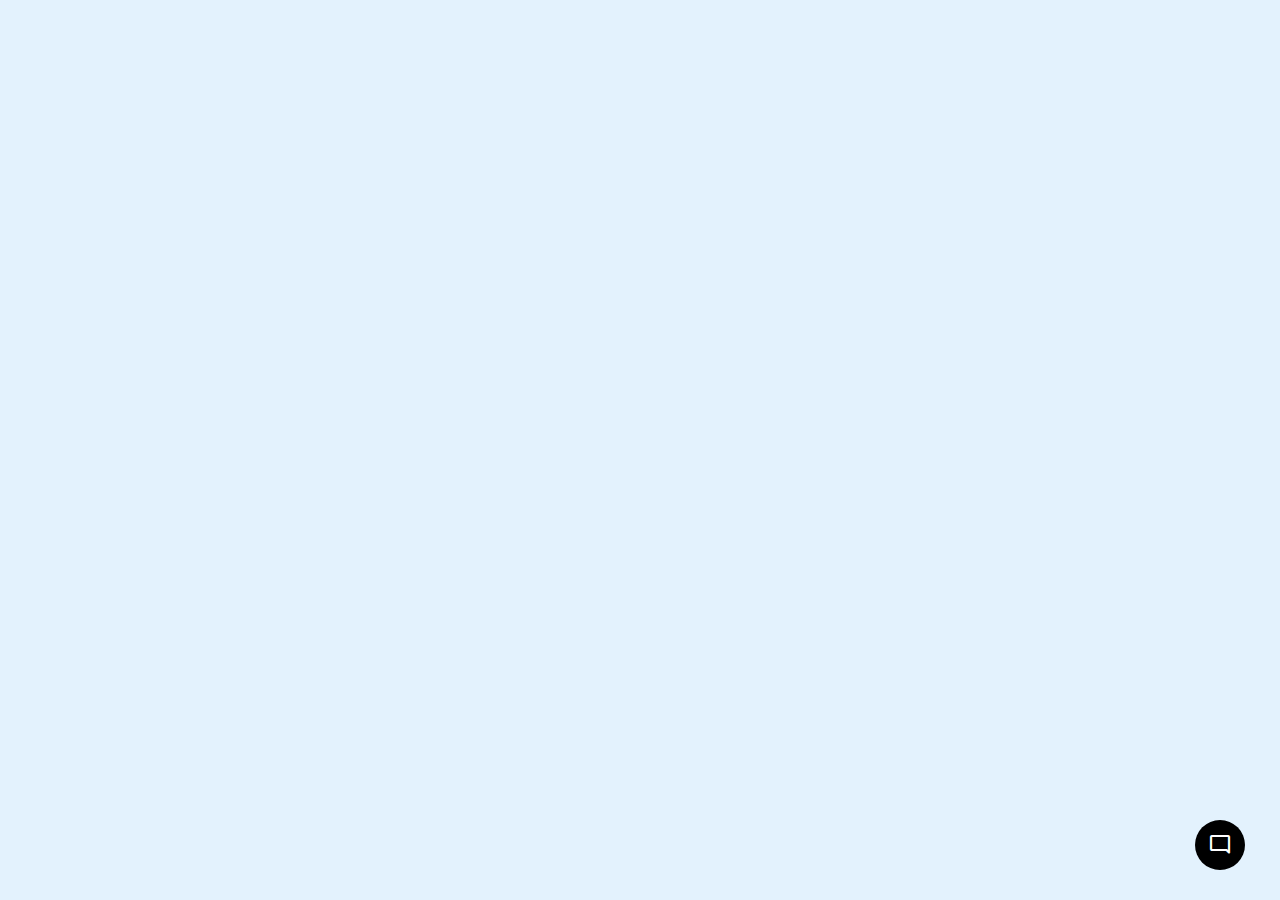
<file: Frontend/index.html>
<!DOCTYPE html>
<!-- Coding By CodingNepal - www.codingnepalweb.com -->
<html lang="en" dir="ltr">
  <head>
    <meta charset="utf-8">
    <title>Chatbot in JavaScript | CodingNepal</title>
    <link rel="stylesheet" href="style.css">
    <meta name="viewport" content="width=device-width, initial-scale=1.0">
    <!-- Google Fonts Link For Icons -->
    <link rel="stylesheet" href="https://fonts.googleapis.com/css2?family=Material+Symbols+Outlined:opsz,wght,FILL,GRAD@48,400,0,0" />
    <link rel="stylesheet" href="https://fonts.googleapis.com/css2?family=Material+Symbols+Rounded:opsz,wght,FILL,GRAD@48,400,1,0" />
    <script src="script.js" defer></script>
  </head>
  <body>
    <button class="chatbot-toggler">
      <span class="material-symbols-rounded">mode_comment</span>
      <span class="material-symbols-outlined">close</span>
    </button>
    <div class="chatbot">
      <header>
        <h2>Chatbot</h2>
        <span class="close-btn material-symbols-outlined">close</span>
      </header>
      <ul class="chatbox">
        <li class="chat incoming">
          <span class="material-symbols-outlined">smart_toy</span>
          <p>Hi there 👋<br>How can I help you today?</p>
        </li>
      </ul>
      <div class="chat-input">
        <textarea placeholder="Type your query ..." spellcheck="false" required></textarea>
        <span id="send-btn" class="material-symbols-rounded">send</span>
      </div>
    </div>

  </body>
</html>
</file>
<file: Frontend/style.css>
/* Import Google font - Poppins */
@import url('https://fonts.googleapis.com/css2?family=Poppins:wght@400;500;600&display=swap');
* {
  margin: 0;
  padding: 0;
  box-sizing: border-box;
  font-family: "Poppins", sans-serif;
}
body {
  background: #E3F2FD;
}
.chatbot-toggler {
  position: fixed;
  bottom: 30px;
  right: 35px;
  outline: none;
  border: none;
  height: 50px;
  width: 50px;
  display: flex;
  cursor: pointer;
  align-items: center;
  justify-content: center;
  border-radius: 50%;
  background: #000000;
  transition: all 0.2s ease;
}
body.show-chatbot .chatbot-toggler {
  transform: rotate(90deg);
}
.chatbot-toggler span {
  color: #fff;
  position: absolute;
}
.chatbot-toggler span:last-child,
body.show-chatbot .chatbot-toggler span:first-child  {
  opacity: 0;
}
body.show-chatbot .chatbot-toggler span:last-child {
  opacity: 1;
}
.chatbot {
  position: fixed;
  right: 35px;
  bottom: 90px;
  width: 50%;
  background: #3a3731;
  border-radius: 10px;
  overflow: hidden;
  opacity: 0;
  pointer-events: none;
  transform: scale(0.5);
  transform-origin: bottom right;
  box-shadow: 0 0 128px 0 rgba(0,0,0,0.1),
              0 32px 64px -48px rgba(0,0,0,0.5);
  transition: all 0.1s ease;
}
body.show-chatbot .chatbot {
  opacity: 1;
  pointer-events: auto;
  transform: scale(1);
}
.chatbot header {
  padding: 16px 0;
  position: relative;
  text-align: center;
  color: #fff;
  background: #221e1d;
  box-shadow: 0 2px 10px rgba(0,0,0,0.1);
}
.chatbot header span {
  position: absolute;
  right: 15px;
  top: 50%;
  display: none;
  cursor: pointer;
  transform: translateY(-50%);
}
header h2 {
  font-size: 1.4rem;
}
.chatbot .chatbox {
  overflow-y: auto;
  height: 600px;
  padding: 30px 20px 100px;
}
.chatbot :where(.chatbox, textarea)::-webkit-scrollbar {
  width: 6px;
}
.chatbot :where(.chatbox, textarea)::-webkit-scrollbar-track {
  background: #fff;
  border-radius: 25px;
}
.chatbot :where(.chatbox, textarea)::-webkit-scrollbar-thumb {
  background: #ccc;
  border-radius: 25px;
}
.chatbox .chat {
  display: flex;
  list-style: none;
}
.chatbox .outgoing {
  margin: 20px 0;
  justify-content: flex-end;
}
.chatbox .incoming span {
  width: 32px;
  height: 32px;
  color: #fff;
  cursor: default;
  text-align: center;
  line-height: 32px;
  align-self: flex-end;
  background: #724ae8;
  border-radius: 4px;
  margin: 0 10px 7px 0;
}
.chatbox .chat p {
  white-space: pre-wrap;
  padding: 12px 16px;
  border-radius: 10px 10px 0 10px;
  max-width: 75%;
  color: #fff;
  font-size: 0.95rem;
  background: #724ae8;
}
.chatbox .incoming p {
  border-radius: 10px 10px 10px 0;
}
.chatbox .chat p.error {
  color: #721c24;
  background: #f8d7da;
}
.chatbox .incoming p {
  color: #fff;
  background: #655f5b;
}
.chatbot .chat-input {
  display: flex;
  gap: 5px;
  position: absolute;
  bottom: 0;
  width: 100%;
  background: #fff;
  padding: 3px 20px;
  border-top: 1px solid #ddd;
}
.chat-input textarea {
  height: 55px;
  width: 100%;
  border: none;
  outline: none;
  resize: none;
  max-height: 180px;
  padding: 15px 15px 15px 0;
  font-size: 0.95rem;
}
.chat-input span {
  align-self: flex-end;
  color: #724ae8;
  cursor: pointer;
  height: 55px;
  display: flex;
  align-items: center;
  visibility: hidden;
  font-size: 1.35rem;
}
.chat-input textarea:valid ~ span {
  visibility: visible;
}

@media (max-width: 490px) {
  .chatbot-toggler {
    right: 20px;
    bottom: 20px;
  }
  .chatbot {
    right: 0;
    bottom: 0;
    height: 100%;
    border-radius: 0;
    width: 100%;
  }
  .chatbot .chatbox {
    height: 90%;
    padding: 25px 15px 100px;
  }
  .chatbot .chat-input {
    padding: 5px 15px;
  }
  .chatbot header span {
    display: block;
  }
}
</file>
